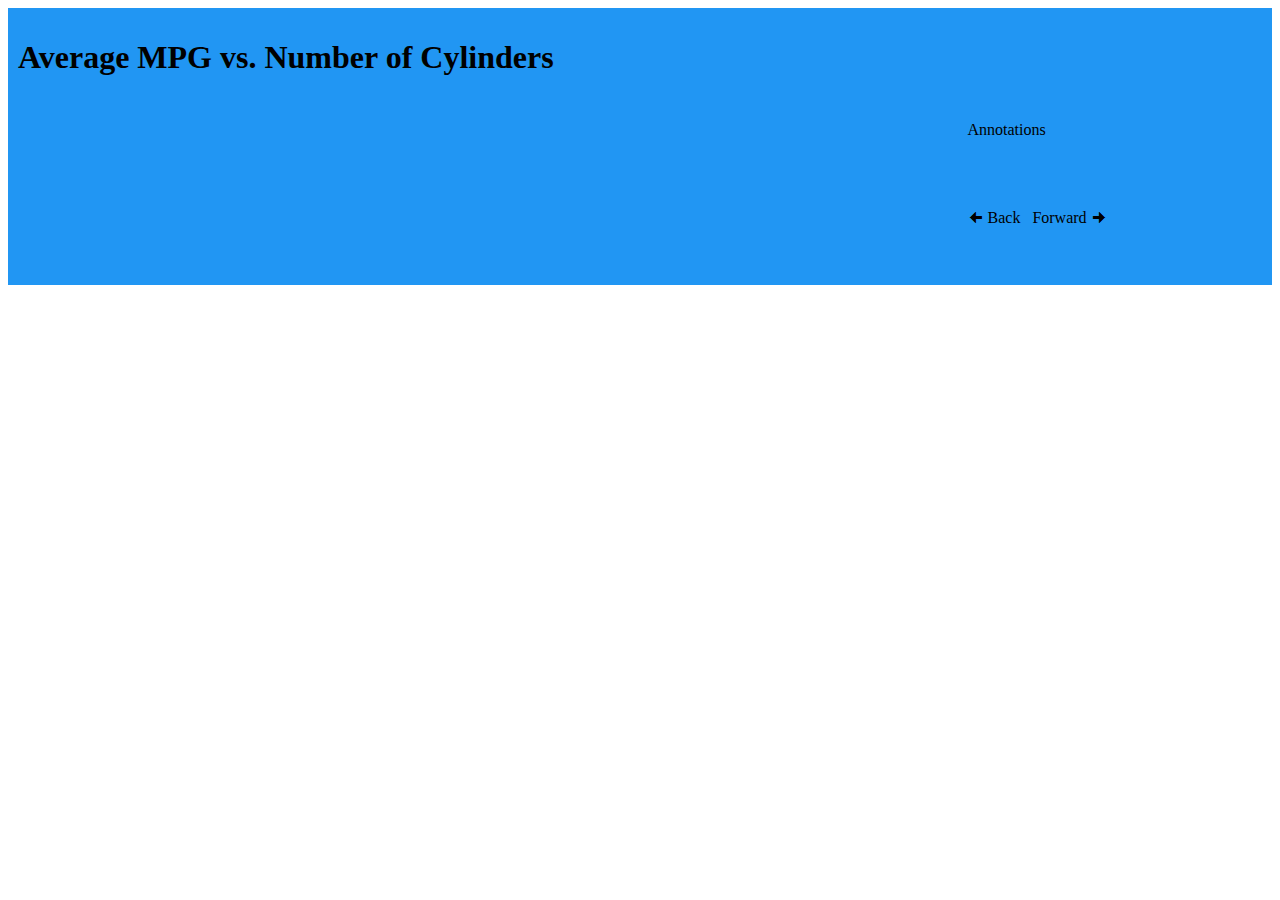
<file: docs/scene1.html>
<!DOCTYPE html>
<html>
<head>
<link rel="stylesheet" href="grid.css">
<meta charset="UTF-8">
<script src='https://d3js.org/d3.v5.min.js'></script>
<script>
//d3 code here
// adapted from https://d3-graph-gallery.com/graph/barplot_grouped_basicWide.html
const debug = true;

async function init() {

var margin = 50;
var width = 400;
var height = 400;

const rawdata = await d3.csv('https://flunky.github.io/cars2017.csv');
const subgroups = [ 'cityavg', 'highwayavg' ];


function log( msg ) {
  if ( debug ) {
    console.log( msg );
  }
}

//log(rawdata);
//log(rawdata.columns.slice(1));


// filter out all but Gasoline engines with > 3 cylinders
// at the same time, gather data for making avgMPG per Make
var filtered = [];
var mpgs_by_make = [];
var mpg_by_cyl = [];
rawdata.forEach( function(d) {
  if (d.Fuel == "Gasoline" && d.EngineCylinders > 3) {
    // filter out all but Gasoline engines with > 3 cylinders
    filtered.push( {
        "Make": d.Make,
        "EngineCylinders": d.EngineCylinders,
        "AverageHighwayMPG": d.AverageHighwayMPG,
        "AverageCityMPG": d.AverageCityMPG,
      }
    );

    // gather data for making avgMPG per Make
    if ( ! (d.Make in mpgs_by_make) ) {
      mpgs_by_make[ d.Make ] = [];
    }
    if ( ! ( d.EngineCylinders in mpgs_by_make[d.Make] ) ) {
      mpgs_by_make[ d.Make ][ d.EngineCylinders ] = [];
    }
    for ( let k of ["AverageHighwayMPG", "AverageCityMPG"]) {
      if ( ! (k in mpgs_by_make[d.Make][d.EngineCylinders] ) ) {
        mpgs_by_make[d.Make][d.EngineCylinders][k] = [];
        //log( "adding empty "+k+" for "+d.Make+" with numCyls "+d.EngineCylinders )
      }
      mpgs_by_make[d.Make][d.EngineCylinders][k].push( d[k] );
    }

    // collect data by cylinder
    if ( ! ( d.EngineCylinders in mpg_by_cyl ) ) {
      mpg_by_cyl[ d.EngineCylinders ] = {
        "city": [],
        "highway": [],
      };
    }
    mpg_by_cyl[ d.EngineCylinders ]["city"].push( d.AverageCityMPG );
    mpg_by_cyl[ d.EngineCylinders ]["highway"].push( d.AverageHighwayMPG );
  }
} );
log(">>> START FILTERED");
log(filtered);
log("<<< END FILTERED");
log(">>> START mpgs_by_make");
log(mpgs_by_make);
log(">>> END mpgs_by_make");
log(">>> START mpg_by_cyl");
log(mpg_by_cyl);
log("<<< END mpg_by_cyl");

// Construct cylinder data with min, max, avg
var cyl_data = [];
for ( var c_count of Object.keys( mpg_by_cyl ) ) {
  //log( `Cylinder: ${c_count}` )
  let row = { 'qty': c_count };
  for ( let k of [ "city", "highway" ] ) {
    row[ `${k}min` ] = d3.min( mpg_by_cyl[ c_count ][ k ] );
    row[ `${k}max` ] = d3.max( mpg_by_cyl[ c_count ][ k ] );
    row[ `${k}avg` ] = d3.mean( mpg_by_cyl[ c_count ][ k ] );
  }
  cyl_data.push( row );
}
log(">>> START cylinder data");
log(cyl_data);
log("<<< END cylinder data");

// Construct data with new AvgCityMPG and AvgHighwayMPG
var data = [];
for ( var make of Object.keys(mpgs_by_make) ) {
  for ( var cyls of Object.keys(mpgs_by_make[make]) ) {
    //log( "Make:"+make+" Cylinders:"+cyls );
    let row = {
      "Make": make,
      "EngineCylinders": cyls,
      "AverageHighwayMPG": d3.mean( mpgs_by_make[make][cyls]["AverageHighwayMPG"] ),
      "AverageCityMPG": d3.mean( mpgs_by_make[make][cyls]["AverageCityMPG"] ),
    };
    //log( row );
    data.push( row );
  }
}
log(">>> START data");
log(data);
log(">>> END data");

// make scales
const fx = d3.scaleBand()
  .domain( [0,1,2,3,4] )
  .range( [margin, width-margin] )
  .padding(0.2)
;
const x = d3.scaleBand()
  .domain( subgroups )
  .range( [0, fx.bandwidth()] )
  .padding(0.05)
;
const y = d3.scaleLinear()
  .domain( [0, 40] )
  .range( [height-margin, margin] )
;
const color = d3.scaleOrdinal()
  .domain(subgroups)
  .range( [ '#e41a1c', '#377eb8' ] )
;

// get the svg
const svg = d3.select('svg');

// set svg size
svg.attr("width",width).attr("height",height);

// append a group for each cylinder-count and a rect for each avgMPG
svg.selectAll('g').data(cyl_data).enter().append('g')
  .attr("transform", (d,i) => `translate(${fx(i)},0)`)
  .selectAll('rect')
  //.data( d => subgroups.map( k => {'key': k, 'value': d[k]} ) )
  .data(
    function(d) {
      return subgroups.map(
        function(k) {
          return {'key': k, 'value': d[k]}
        }
      )
    }
  )
  .enter().append('rect')
    .attr('x', d => x(d.key))
    .attr('y', d => y(d.value))
    .attr('width', x.bandwidth())
    .attr('height', d => height - margin - y(d.value))
    .attr('fill', d => color(d.key) )

// make y axis
svg.append('g')
  //.attr('transform', `translate(${margin},${margin})`)
  .attr('transform', `translate(${margin},0)`)
  .call(d3.axisLeft(y));
 //   .tickValues([10, 20, 50, 100]).tickFormat(d3.format('~s')));

// make x axis
svg.append('g')
  .attr('transform', `translate(0,${height-margin})`)
  .call(d3.axisBottom(fx));
    //.tickValues([10, 20, 50, 100]).tickFormat(d3.format('~s')));

}
</script>
</head>
<body onload='init()'>

<div class="container">
<div class="header">
	<h1>Average MPG vs. Number of Cylinders</h1>
</div>

<div class="main">
<svg></svg>
</div> 

<div class="right">Annotations</div>

<div class="nav">&#x1F808; Back &nbsp; Forward &#x1F80A;</div>
</div>

</body>
</html>
</file>
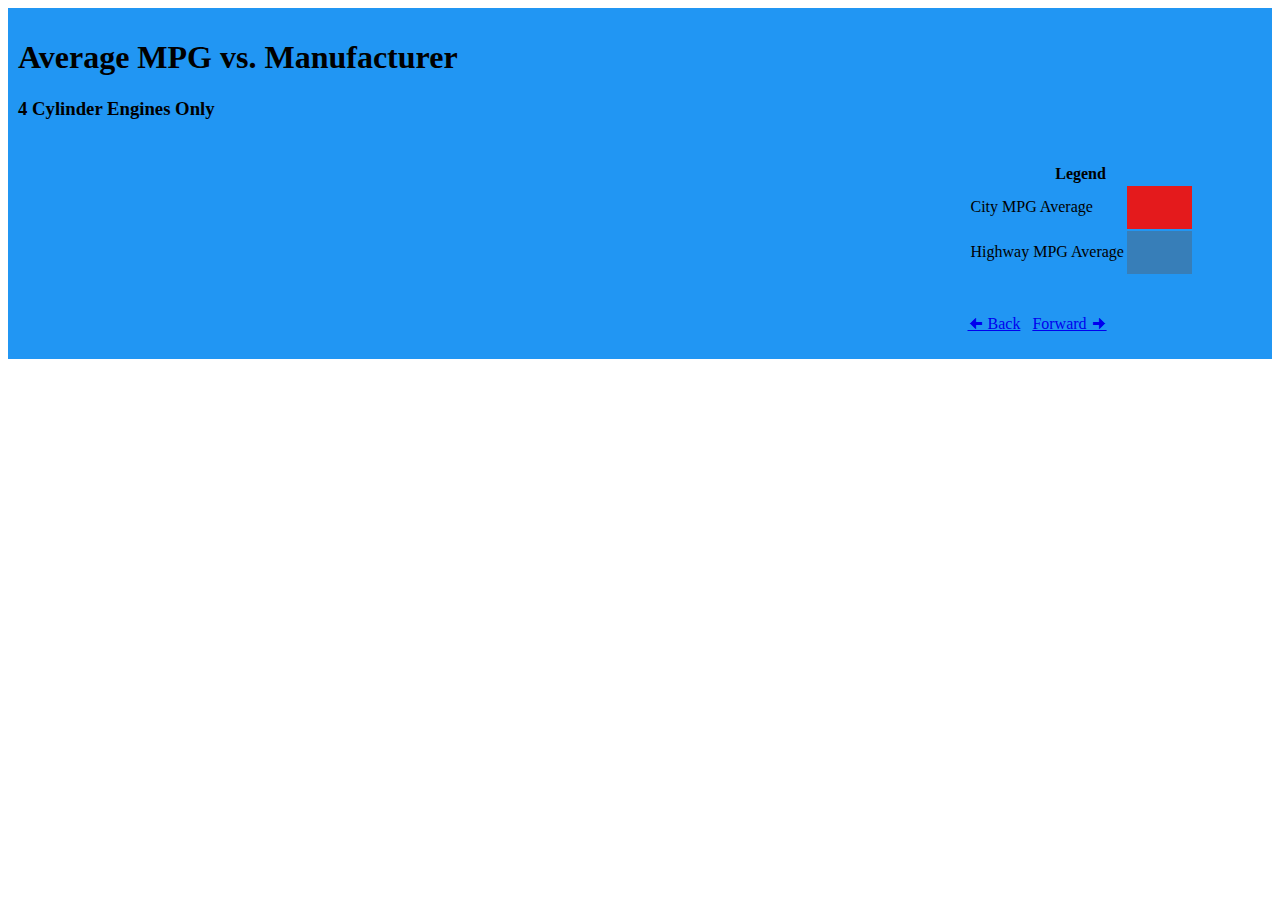
<file: docs/scene2.html>
<!DOCTYPE html>
<html>
<head>
<link rel="stylesheet" href="grid.css">
<link rel="stylesheet" href="data.css">
<meta charset="UTF-8">
<script src='https://d3js.org/d3.v5.min.js'></script>
<script>
//d3 code here
// adapted from https://d3-graph-gallery.com/graph/barplot_grouped_basicWide.html
const debug = true;

async function init() {

var margin = 100;
var width = 500;
var height = 400;

const rawdata = await d3.csv('https://flunky.github.io/cars2017.csv');
//log(rawdata);
const subgroups = [ 'cityavg', 'highwayavg' ];

function log( msg ) {
  if ( debug ) {
    console.log( msg );
  }
}

// filter out all but Gasoline engines with 4 cylinders
// at the same time, gather data for making avgMPG per Make
var mpgs_by_make = [];
rawdata.forEach( function(d) {
  if (d.Fuel == "Gasoline" && d.EngineCylinders == 3) {
    // gather data for making avgMPG per Make
    if ( ! (d.Make in mpgs_by_make) ) {
      mpgs_by_make[ d.Make ] = {
        'city': [],
        'highway': [],
      };
    }
    mpgs_by_make[ d.Make ][ 'city' ].push( d.AverageCityMPG );
    mpgs_by_make[ d.Make ][ 'highway' ].push( d.AverageHighwayMPG );
  }
} );
log(">>> START mpgs_by_make");
log(mpgs_by_make);
log(">>> END mpgs_by_make");

// Construct manufacturer data with min, max, avg
var manf_data = [];
var manf_indices = [];
var i = 0;
for ( var make of Object.keys( mpgs_by_make ) ) {
  let row = { 'make': make };
  for ( let k of [ 'city', 'highway' ] ) {
    row[ `${k}min` ] = d3.min( mpgs_by_make[ make ][ k ] );
    row[ `${k}max` ] = d3.max( mpgs_by_make[ make ][ k ] );
    row[ `${k}avg` ] = d3.mean( mpgs_by_make[ make ][ k ] );
  }
  manf_data.push( row );
  manf_indices.push(i++);
}
log(">>> START manf data");
log(manf_data);
log("<<< END manf data");
log( `Manf Indices: ${manf_indices}` );


// scale for group per manufacturer
const fx = d3.scaleBand()
  .domain( manf_indices )
  .range( [margin, width-margin] )
  .padding(0.2)
;

// scale for each MPG rect
const x = d3.scaleBand()
  .domain( subgroups )
  .range( [0, fx.bandwidth()] )
  .padding(0.05)
;

// scale for Y direction of graph
const y = d3.scaleLinear()
  .domain( [0, 40] )
  .range( [height-margin, margin] )
;

const color = d3.scaleOrdinal()
  .domain(subgroups)
  .range( [ '#e41a1c', '#377eb8' ] )
;

const rect_styles = d3.scaleOrdinal()
  .domain(subgroups)
  .range( [ '#e41a1c', '#377eb8' ] )
;

// get the svg
const svg = d3.select('svg');

// set svg size
svg.attr("width",width).attr("height",height);

// append a group for each manufacturer and a rect for each avgMPG
svg.selectAll('g').data(manf_data).enter().append('g')
  .attr("transform", (d,i) => `translate(${fx(i)},0)`)
  .selectAll('rect')
  //.data( d => subgroups.map( k => {'key': k, 'value': d[k]} ) )
  .data(
    function(d) {
      return subgroups.map(
        function(k) {
          return {'key': k, 'value': d[k]}
        }
      )
    }
  )
  .enter().append('rect')
    .attr('x', d => x(d.key))
    .attr('y', d => y(d.value))
    .attr('width', x.bandwidth())
    .attr('height', d => height - margin - y(d.value))
    .attr('fill', d => color(d.key) )

// make Y-axis
svg.append('g')
  .attr('transform', `translate(${margin},0)`)
  .call(d3.axisLeft(y));

// Label Y-axis
svg.append('text')
  .attr( 'transform', 'rotate(-90)' )
  .attr( 'x', 0 - height/2 )
  .attr( 'y', margin / 2 )
  .attr( 'dy', '-0.3em' )
  .style( 'text-anchor', 'middle' )
  .text( 'Average MPG' )

// make X-axis
svg.append('g')
  .attr('transform', `translate(0,${height-margin})`)
  .call(d3.axisBottom(fx)
    .tickFormat( (d,i) => manf_data[i].make )
  )
  .selectAll('text')
    .attr("transform", "translate(-10,10)rotate(-45)")
    .style('text-anchor', 'end')

// Label X-axis
svg.append('text')
  .attr( 'x', width/2 )
  .attr( 'y', height-(margin/2) )
  .attr( 'dy', '1em' )
  .style( 'text-anchor', 'middle' )
  .text( 'Manufacturer' )


} // END async function init()

</script>
</head>
<body onload='init()'>

<div class="container">
<div class="header">
	<h1>Average MPG vs. Manufacturer</h1>
  <h3>4 Cylinder Engines Only</h3>
</div>

<div class="main">
<svg></svg>
</div> 

<div class="right">
  <table>
    <tr>
      <th colspan=2>Legend</th>
    </tr>
    <tr>
      <td>City MPG Average</td>
      <td class="citympg"><pre>        </pre></td>
    </tr>
    <tr>
      <td>Highway MPG Average</td>
      <td class="highwaympg"><pre>        </pre></td>
    </tr>
  </table>
</div>

<div class="nav">
  <p>
    <a href="scene1.html">&#x1F808; Back</a>
    &nbsp;
    <a href="scene3.html">Forward &#x1F80A;</a>
  </p>
</div>

</div>

</body>
</html>
</file>
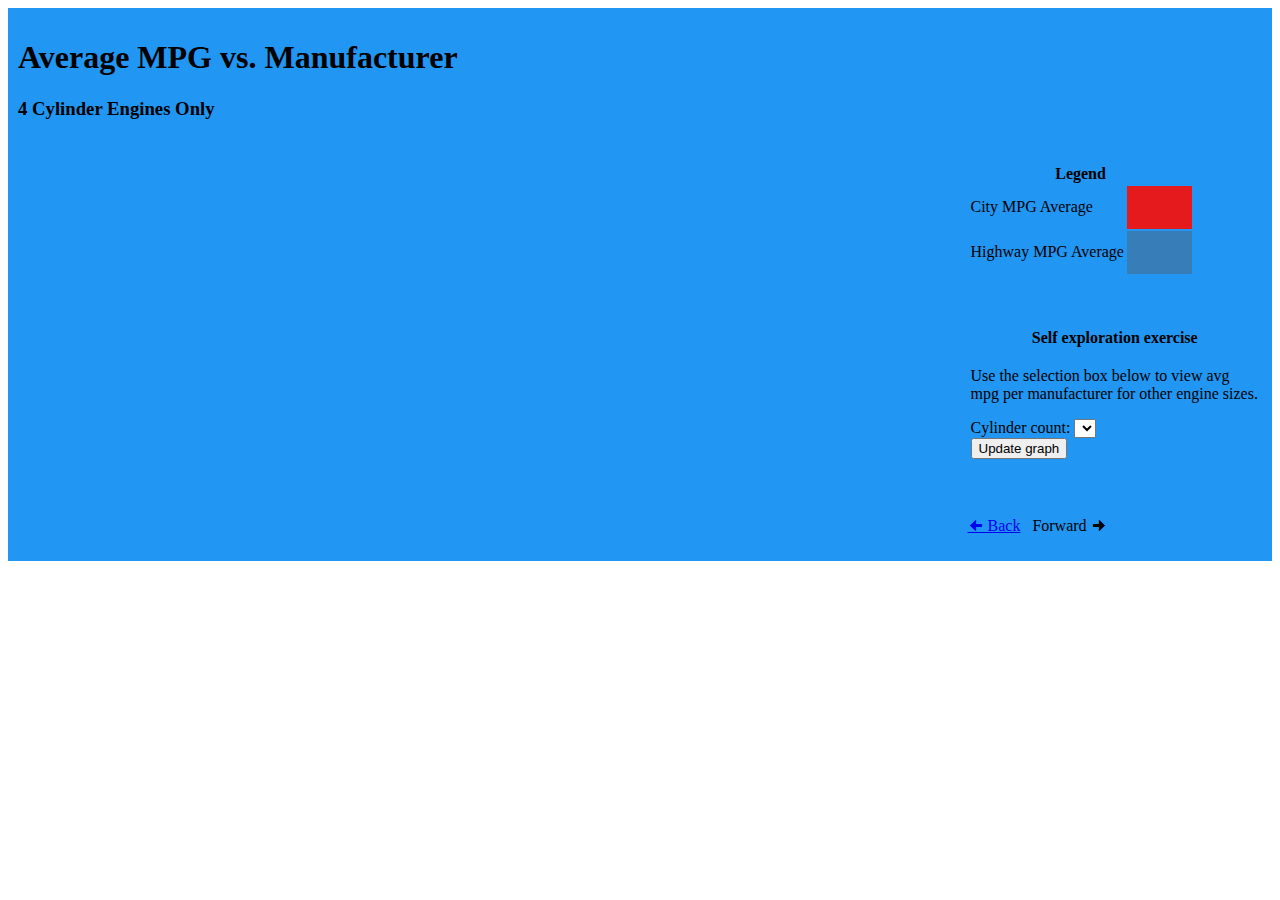
<file: docs/scene3.html>
<!DOCTYPE html>
<html>
<head>
<link rel="stylesheet" href="grid.css">
<link rel="stylesheet" href="data.css">
<meta charset="UTF-8">
<script src='https://d3js.org/d3.v5.min.js'></script>
<script>
// adapted from https://d3-graph-gallery.com/graph/barplot_grouped_basicWide.html
const debug = true;
function log( msg ) {
  if ( debug ) {
    console.log( msg );
  }
}

// process user input from URL GET
const query = window.location.search;
const urlParms = new URLSearchParams( query );
const valid_cylinders = [ 4, 6, 8, 10, 12 ];
var num_cylinders = Number( urlParms.get( 'num_cylinders' ) );
const num_type = typeof num_cylinders;
log( `Num cylinders type: ${num_type}` );
if ( ! ( valid_cylinders.includes( num_cylinders ) ) ) {
  num_cylinders = 4;
  log( 'using default num cylinders' );
}
log( `User Requested numcylinders: ${num_cylinders}` );

async function init() {

// Set subtitle text based on user selection
d3.select("#cyl_subtitle")
  .html(`Now showing: ${num_cylinders} Cylinder Engines`)

// Set selection options base on valid_cylinders & show user's last selection
d3.select("#num_cylinders") //this is the <select> html element
  .selectAll('option')
  .data(valid_cylinders)
  .enter()
  .append('option')
    .text( d => d )
    .property( "value", d => d )
    .property( "selected", d => (d == num_cylinders) ? true : false )


const margin = 100;
const width_range = [ 400, 900 ] 
var width;
const height = 400;

const rawdata = await d3.csv('https://flunky.github.io/cars2017.csv');
//log(rawdata);
const subgroups = [ 'cityavg', 'highwayavg' ];

// filter out all but Gasoline engines with requested number of cylinders
// at the same time, gather data for making avgMPG per Make
var mpgs_by_make = [];
rawdata.forEach( function(d) {
  if (d.Fuel == "Gasoline" && d.EngineCylinders == num_cylinders) {
    // gather data for making avgMPG per Make
    if ( ! (d.Make in mpgs_by_make) ) {
      mpgs_by_make[ d.Make ] = {
        'city': [],
        'highway': [],
      };
    }
    mpgs_by_make[ d.Make ][ 'city' ].push( d.AverageCityMPG );
    mpgs_by_make[ d.Make ][ 'highway' ].push( d.AverageHighwayMPG );
  }
} );
log(">>> START mpgs_by_make");
log(mpgs_by_make);
log(">>> END mpgs_by_make");

// Construct manufacturer data with min, max, avg
var manf_data = [];
var manf_indices = [];
var i = 0;
for ( var make of Object.keys( mpgs_by_make ) ) {
  let row = { 'make': make };
  for ( let k of [ 'city', 'highway' ] ) {
    row[ `${k}min` ] = d3.min( mpgs_by_make[ make ][ k ] );
    row[ `${k}max` ] = d3.max( mpgs_by_make[ make ][ k ] );
    row[ `${k}avg` ] = d3.mean( mpgs_by_make[ make ][ k ] );
  }
  manf_data.push( row );
  manf_indices.push(i++);
}
log(">>> START manf data");
log(manf_data);
log("<<< END manf data");
log( `Manf Indices: ${manf_indices}` );

// Adjust graph width for number of manufacturers
log( `num manufacturers: ${manf_indices.length}` );
const wx = d3.scaleLinear()
  .domain( [1, 30] )
  .rangeRound( width_range )
width = wx(manf_indices.length)
log( `graph width: ${width}` );

// scale for group per manufacturer
const fx = d3.scaleBand()
  .domain( manf_indices )
  .range( [margin, width-margin] )
  .padding(0.2)
;

// scale for each MPG rect
const x = d3.scaleBand()
  .domain( subgroups )
  .range( [0, fx.bandwidth()] )
  .padding(0.05)
;

// scale for Y direction of graph
const y = d3.scaleLinear()
  .domain( [0, 40] )
  .range( [height-margin, margin] )
;

const color = d3.scaleOrdinal()
  .domain(subgroups)
  .range( [ '#e41a1c', '#377eb8' ] )
;

const rect_styles = d3.scaleOrdinal()
  .domain(subgroups)
  .range( [ '#e41a1c', '#377eb8' ] )
;

// get the svg
const svg = d3.select('svg');

// set svg size
svg.attr("width",width).attr("height",height);

// append a group for each manufacturer and a rect for each avgMPG
svg.selectAll('g').data(manf_data).enter().append('g')
  .attr("transform", (d,i) => `translate(${fx(i)},0)`)
  .selectAll('rect')
  //.data( d => subgroups.map( k => {'key': k, 'value': d[k]} ) )
  .data(
    function(d) {
      return subgroups.map(
        function(k) {
          return {'key': k, 'value': d[k]}
        }
      )
    }
  )
  .enter().append('rect')
    .attr('x', d => x(d.key))
    .attr('y', d => y(d.value))
    .attr('width', x.bandwidth())
    .attr('height', d => height - margin - y(d.value))
    .attr('fill', d => color(d.key) )

// make Y-axis
svg.append('g')
  .attr('transform', `translate(${margin},0)`)
  .call(d3.axisLeft(y));

// Label Y-axis
svg.append('text')
  .attr( 'transform', 'rotate(-90)' )
  .attr( 'x', 0 - height/2 )
  .attr( 'y', margin / 2 )
  .attr( 'dy', '-0.3em' )
  .style( 'text-anchor', 'middle' )
  .text( 'Average MPG' )

// make X-axis
svg.append('g')
  .attr('transform', `translate(0,${height-margin})`)
  .call(d3.axisBottom(fx)
    .tickFormat( (d,i) => manf_data[i].make )
  )
  .selectAll('text')
    .attr("transform", "translate(-10,10)rotate(-45)")
    .style('text-anchor', 'end')

// Label X-axis
svg.append('text')
  .attr( 'x', width/2 )
  .attr( 'y', height-(margin/2) )
  .attr( 'dy', '1em' )
  .style( 'text-anchor', 'middle' )
  .text( 'Manufacturer' )


} // END async function init()

</script>
</head>
<body onload='init()'>

<div class="container">
<div class="header">
	<h1>Average MPG vs. Manufacturer</h1>
  <h3 id="cyl_subtitle">4 Cylinder Engines Only</h3>
</div>

<div class="main">
<svg></svg>
</div> 

<div class="right">
  <table>
    <tr>
      <th colspan=2>Legend</th>
    </tr>
    <tr>
      <td>City MPG Average</td>
      <td class="citympg"><pre>        </pre></td>
    </tr>
    <tr>
      <td>Highway MPG Average</td>
      <td class="highwaympg"><pre>        </pre></td>
    </tr>
  </table>
  <table>
  <p> &nbsp; </p>
  <tr><th class="explore">Self exploration exercise</th></tr>
  <tr><td class="explore">
  <p>
    Use the selection box below to view avg mpg per manufacturer for other engine sizes.
  </p>
  <p>
    <form method="get">
      <label for="num_cylinders">Cylinder count:</label>
      <select name="num_cylinders" id="num_cylinders">
      </select>
      <br />
      <input type="submit" value="Update graph">
    </form>
  </p>
  </td></tr>
  </table>
</div>

<div class="nav">
  <p>
    <a href="scene2.html">&#x1F808; Back</a>
    &nbsp;
    Forward &#x1F80A;
  </p>
</div>

</div>

</body>
</html>
</file>
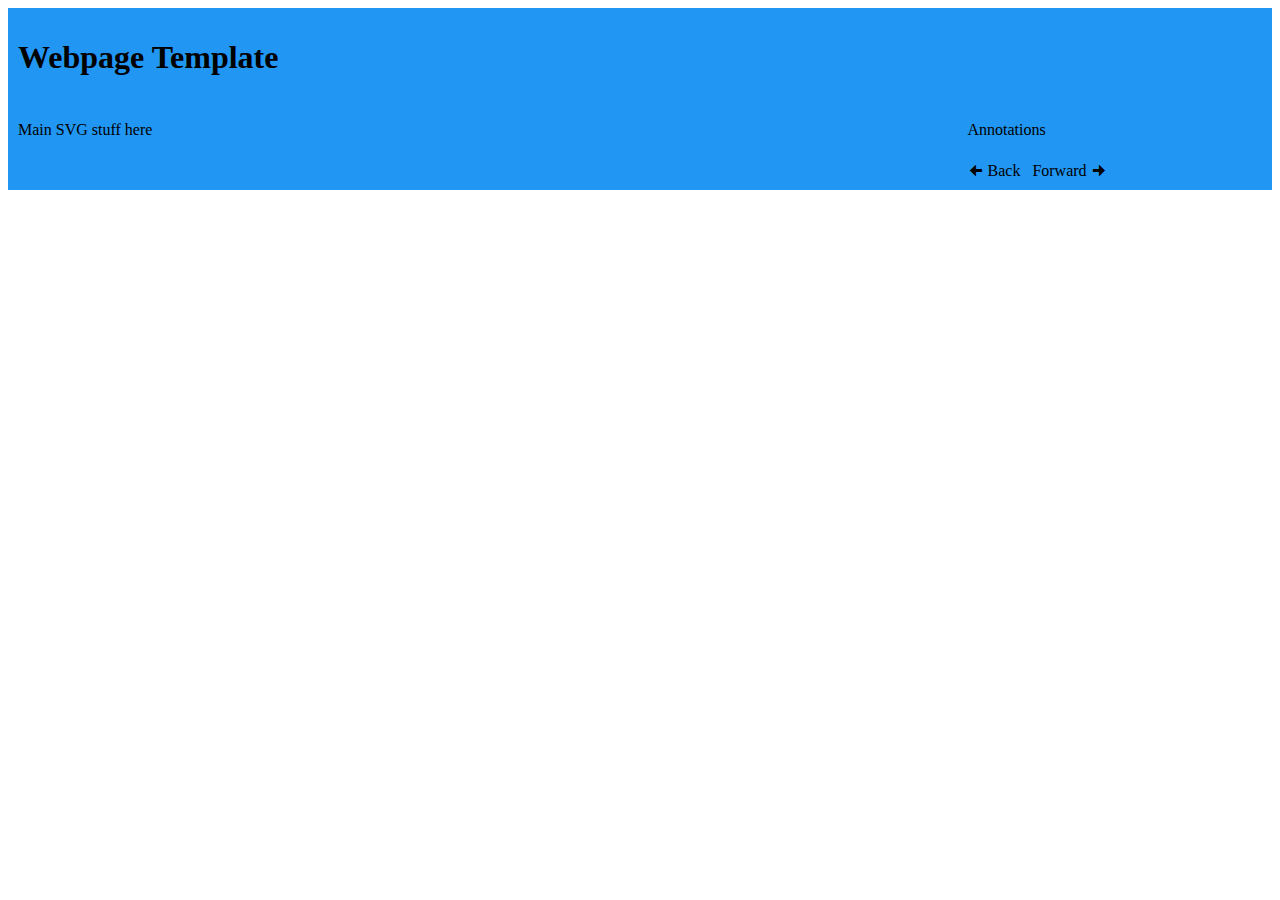
<file: docs/template.html>
<!DOCTYPE html>
<html>
<head>
  <link rel="stylesheet" href="grid.css">
</head>
<body>

<div class="container">
	<div class="header">
		<h1>Webpage Template</h1>
  </div>

  <div class="main">Main SVG stuff here</div>  

  <div class="right">Annotations</div>

  <div class="nav">&#x1F808; Back &nbsp; Forward &#x1F80A;</div>
</div>

</body>
</html>
</file>
<file: docs/grid.css>
.container {
  display: grid;
  grid-template-areas:
  'header header header'
  'main main right'
  'main main nav';
  grid-template-columns: 2fr 1fr 1fr;
  gap: 3px;
  background-color: #2196F3;
  //padding: 1px;
}

.container > div {
  //background-color: rgba(255, 255, 255, 0.8);
  padding: 10px;
}

.header {
	grid-area: header;
  align-content: center;
}

.main {
  grid-area: main;
}

.right {
  grid-area: right;
}

.nav {
  grid-area: nav;
}

.footer {
  grid-area: footer;
}
</file>
<file: docs/data.css>
.citympg {
  background-color: #e41a1c;
}

.highwaympg {
  background-color: #377eb8;
}
</file>
